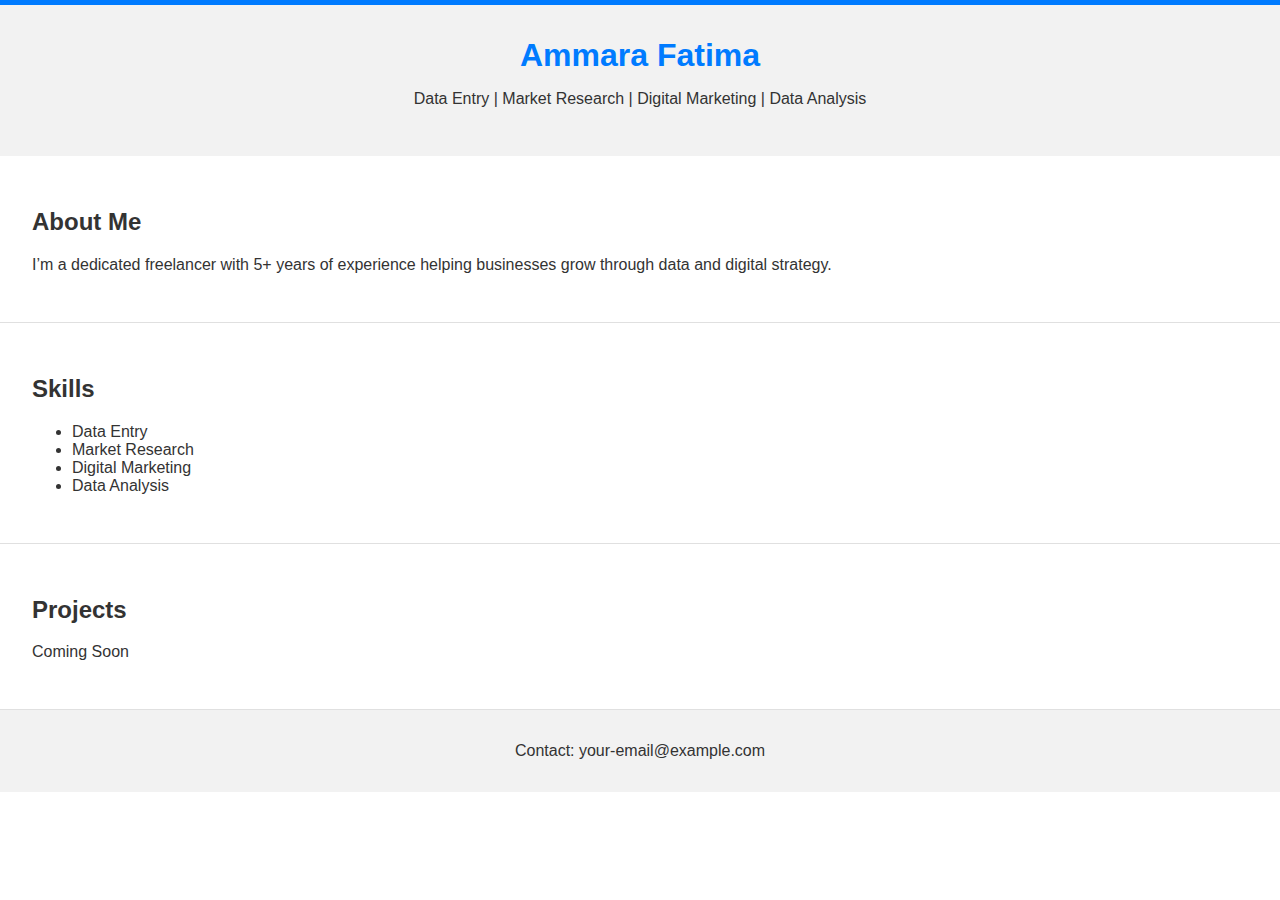
<file: index.html>
<!DOCTYPE html>
<html lang="en">
<head>
    <meta charset="UTF-8">
    <title>Ammara Fatima | Portfolio</title>
    <link rel="stylesheet" href="style.css">
</head>
<body>
    <div class="border-top"></div>
    <header>
        <h1>Ammara Fatima</h1>
        <p>Data Entry | Market Research | Digital Marketing | Data Analysis</p>
    </header>

    <section id="about">
        <h2>About Me</h2>
        <p>I’m a dedicated freelancer with 5+ years of experience helping businesses grow through data and digital strategy.</p>
    </section>

    <section id="skills">
        <h2>Skills</h2>
        <ul>
            <li>Data Entry</li>
            <li>Market Research</li>
            <li>Digital Marketing</li>
            <li>Data Analysis</li>
        </ul>
    </section>

    <section id="projects">
        <h2>Projects</h2>
        <p>Coming Soon</p>
    </section>

    <footer>
        <p>Contact: your-email@example.com</p>
    </footer>
</body>
</html>
</file>
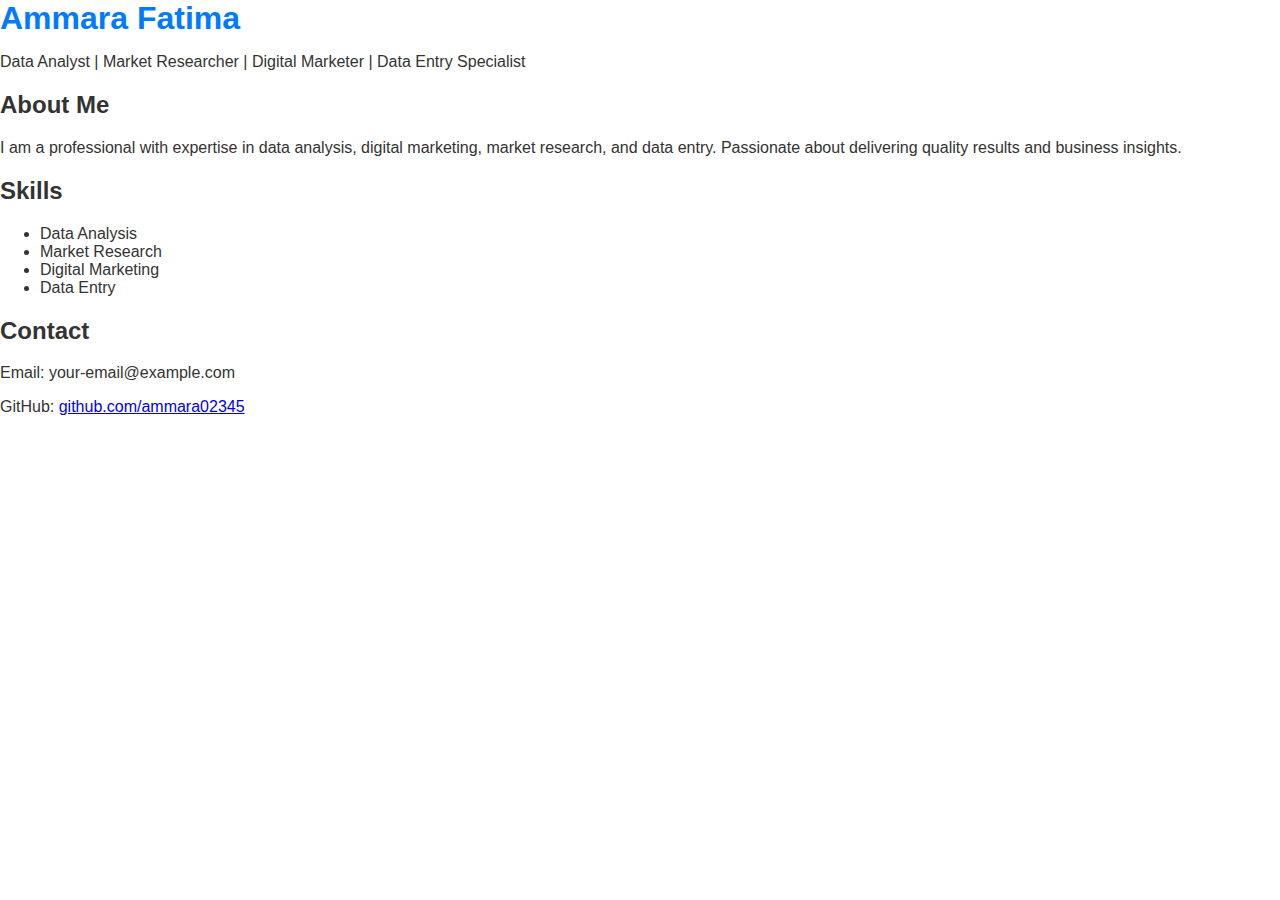
<file: index (1).html>
<!DOCTYPE html>
<html lang="en">
<head>
  <meta charset="UTF-8" />
  <meta name="viewport" content="width=device-width, initial-scale=1.0"/>
  <title>Ammara Fatima | Portfolio</title>
  <link rel="stylesheet" href="style.css" />
</head>
<body>
  <div class="container">
    <div class="header">
      <h1>Ammara Fatima</h1>
      <p>Data Analyst | Market Researcher | Digital Marketer | Data Entry Specialist</p>
    </div>
    <div class="content">
      <h2>About Me</h2>
      <p>I am a professional with expertise in data analysis, digital marketing, market research, and data entry. Passionate about delivering quality results and business insights.</p>
      
      <h2>Skills</h2>
      <ul>
        <li>Data Analysis</li>
        <li>Market Research</li>
        <li>Digital Marketing</li>
        <li>Data Entry</li>
      </ul>

      <h2>Contact</h2>
      <p>Email: your-email@example.com</p>
      <p>GitHub: <a href="https://github.com/ammara02345" target="_blank">github.com/ammara02345</a></p>
    </div>
  </div>
</body>
</html>
</file>
<file: style.css>
body {
    font-family: Arial, sans-serif;
    margin: 0;
    padding: 0;
    background: #ffffff;
    color: #333;
}

.border-top {
    height: 5px;
    background-color: #007BFF;
}

header {
    text-align: center;
    padding: 2rem;
    background-color: #f2f2f2;
}

h1 {
    margin: 0;
    color: #007BFF;
}

section {
    padding: 2rem;
    border-bottom: 1px solid #e0e0e0;
}

footer {
    text-align: center;
    padding: 1rem;
    background-color: #f2f2f2;
}
</file>
